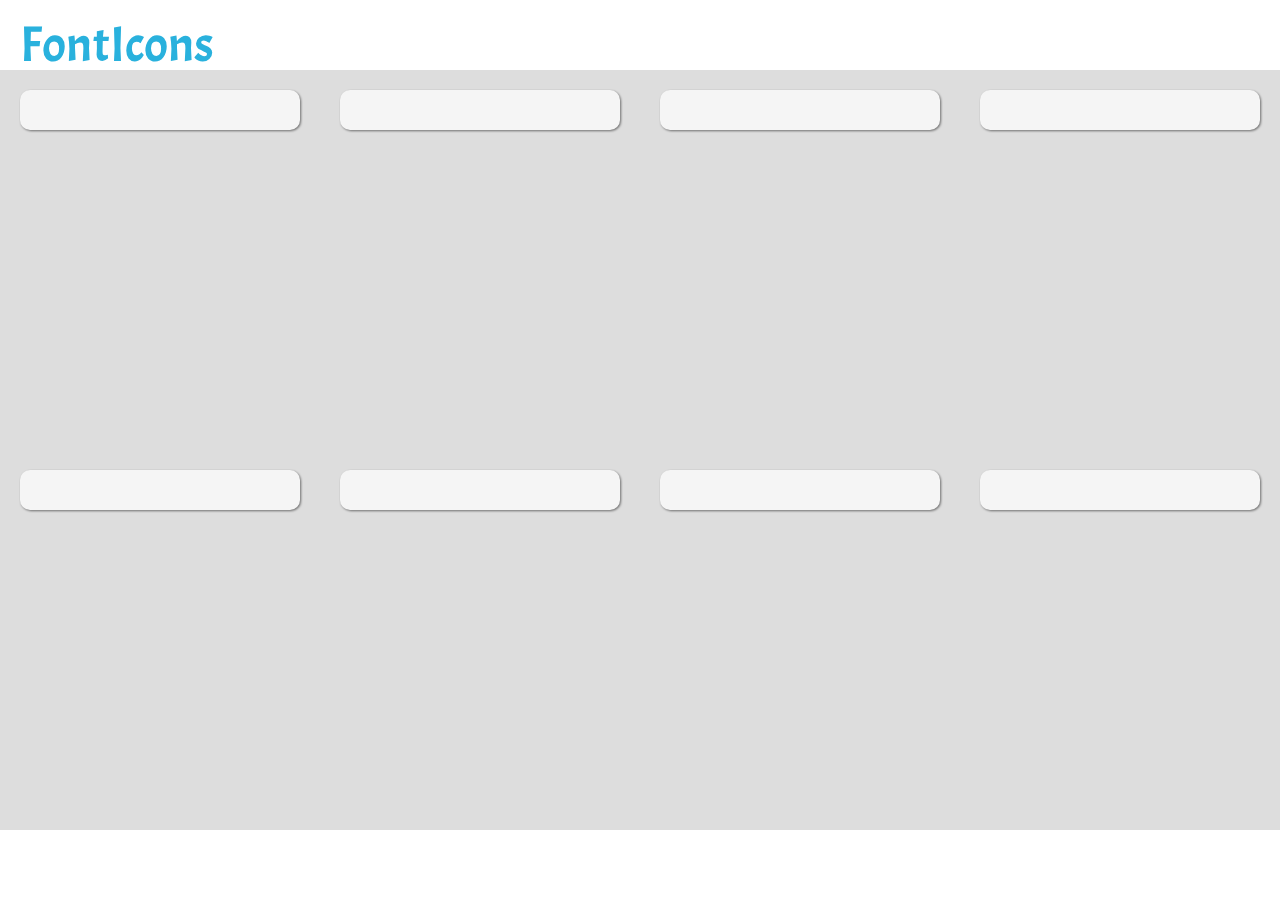
<file: milestone1/index.html>
<!DOCTYPE html>
<html lang="en">
    <head>
    <meta charset="UTF-8">
    <meta name="viewport" content="width=device-width, initial-scale=1.0">
    <script src="https://cdnjs.cloudflare.com/ajax/libs/jquery/3.5.1/jquery.min.js"
        integrity="sha512-bLT0Qm9VnAYZDflyKcBaQ2gg0hSYNQrJ8RilYldYQ1FxQYoCLtUjuuRuZo+fjqhx/qtq/1itJ0C2ejDxltZVFg=="
        crossorigin="anonymous"></script>
    <link rel="stylesheet" href="https://cdnjs.cloudflare.com/ajax/libs/font-awesome/5.15.1/css/all.min.css"
        integrity="sha512-+4zCK9k+qNFUR5X+cKL9EIR+ZOhtIloNl9GIKS57V1MyNsYpYcUrUeQc9vNfzsWfV28IaLL3i96P9sdNyeRssA=="
        crossorigin="anonymous" />
        <link href="https://fonts.googleapis.com/css2?family=Acme&family=Rubik&display=swap" rel="stylesheet">

    <link rel="stylesheet" href="assets/css/style.css">
    <title>Document</title>
    </head>
    <body>
    <div class="container">
        <div class="header">
        <div class="logo">FontIcons</div>
        </div>
        <!-- <div class="search">
        <label for="type">Filtra per tipo</label>
        <select name="type" id="type">
            <option value="">All</option>
        </select>
        </div> -->
        <div class="icons">
        <!--
        example
        <div>
        <i class="fas fa-cat" style="color:blue"></i>
        <div class="title">CAT</div>
        </div>
    -->
    </div>
    </div>
    <script src="https://code.jquery.com/jquery-3.5.1.js" integrity="sha256-QWo7LDvxbWT2tbbQ97B53yJnYU3WhH/C8ycbRAkjPDc=" crossorigin="anonymous"></script>
    <script src="./assets/js/main.js"></script>
    </body>
</html>
</file>
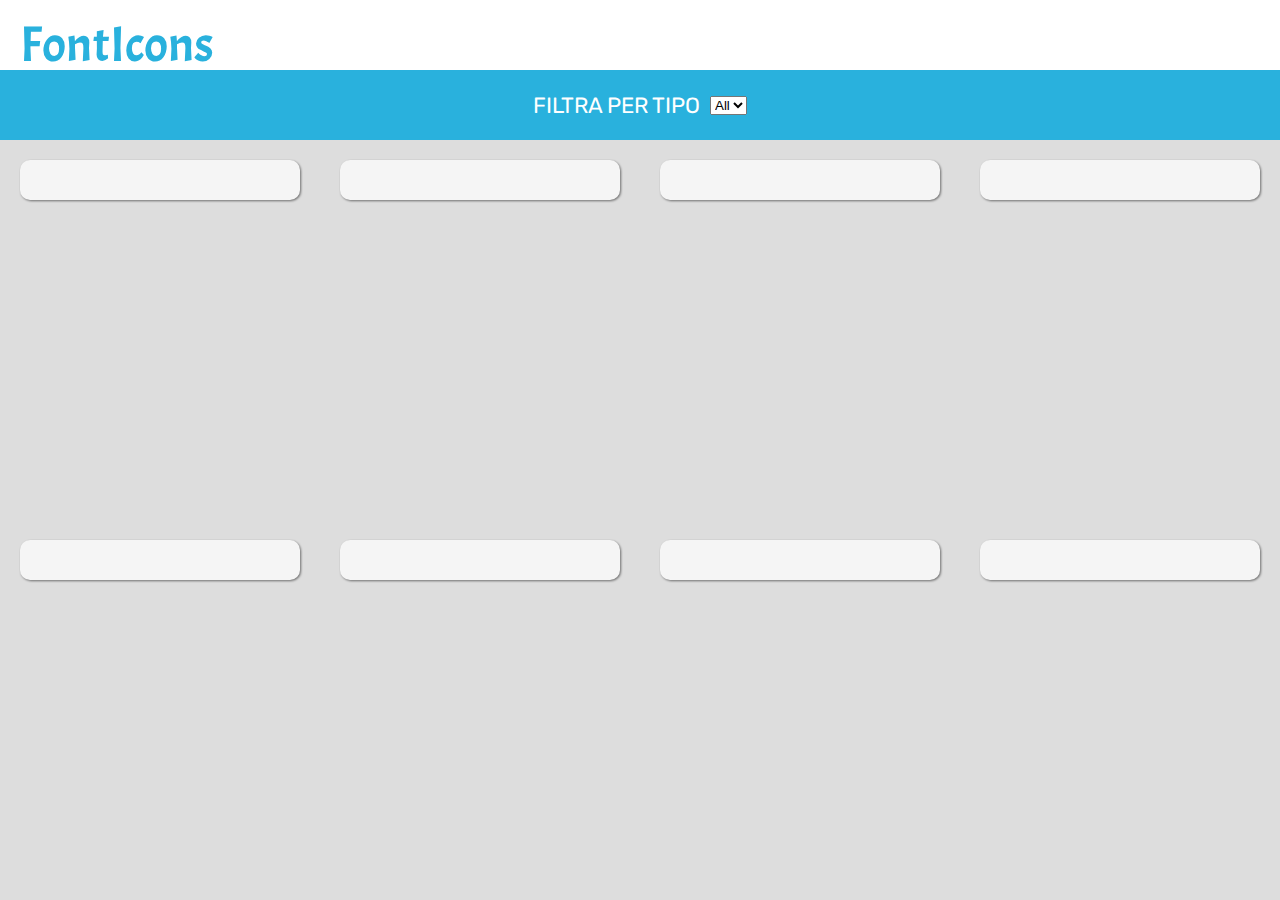
<file: milestone2/index.html>
<!DOCTYPE html>
<html lang="en">
<head>
  <meta charset="UTF-8">
  <meta name="viewport" content="width=device-width, initial-scale=1.0">
  <script src="https://cdnjs.cloudflare.com/ajax/libs/jquery/3.5.1/jquery.min.js"
    integrity="sha512-bLT0Qm9VnAYZDflyKcBaQ2gg0hSYNQrJ8RilYldYQ1FxQYoCLtUjuuRuZo+fjqhx/qtq/1itJ0C2ejDxltZVFg=="
    crossorigin="anonymous"></script>
  <link rel="stylesheet" href="https://cdnjs.cloudflare.com/ajax/libs/font-awesome/5.15.1/css/all.min.css"
    integrity="sha512-+4zCK9k+qNFUR5X+cKL9EIR+ZOhtIloNl9GIKS57V1MyNsYpYcUrUeQc9vNfzsWfV28IaLL3i96P9sdNyeRssA=="
    crossorigin="anonymous" />
    <link href="https://fonts.googleapis.com/css2?family=Acme&family=Rubik&display=swap" rel="stylesheet">

  <link rel="stylesheet" href="assets/css/style.css">
  <title>Document</title>
</head>
<body>
  <div class="container">
    <div class="header">
      <div class="logo">FontIcons</div>
    </div>
    <div class="search">
      <label for="type">Filtra per tipo</label>
      <select name="type" id="type">
        <option value="">All</option>
      </select>
    </div>
    <div class="icons">
      <!--
      example
      <div>
      <i class="fas fa-cat" style="color:blue"></i>
      <div class="title">CAT</div>
    </div>
  -->
</div>
  </div>
  <script src="./assets/js/main.js"></script>
</body>
</html>
</file>
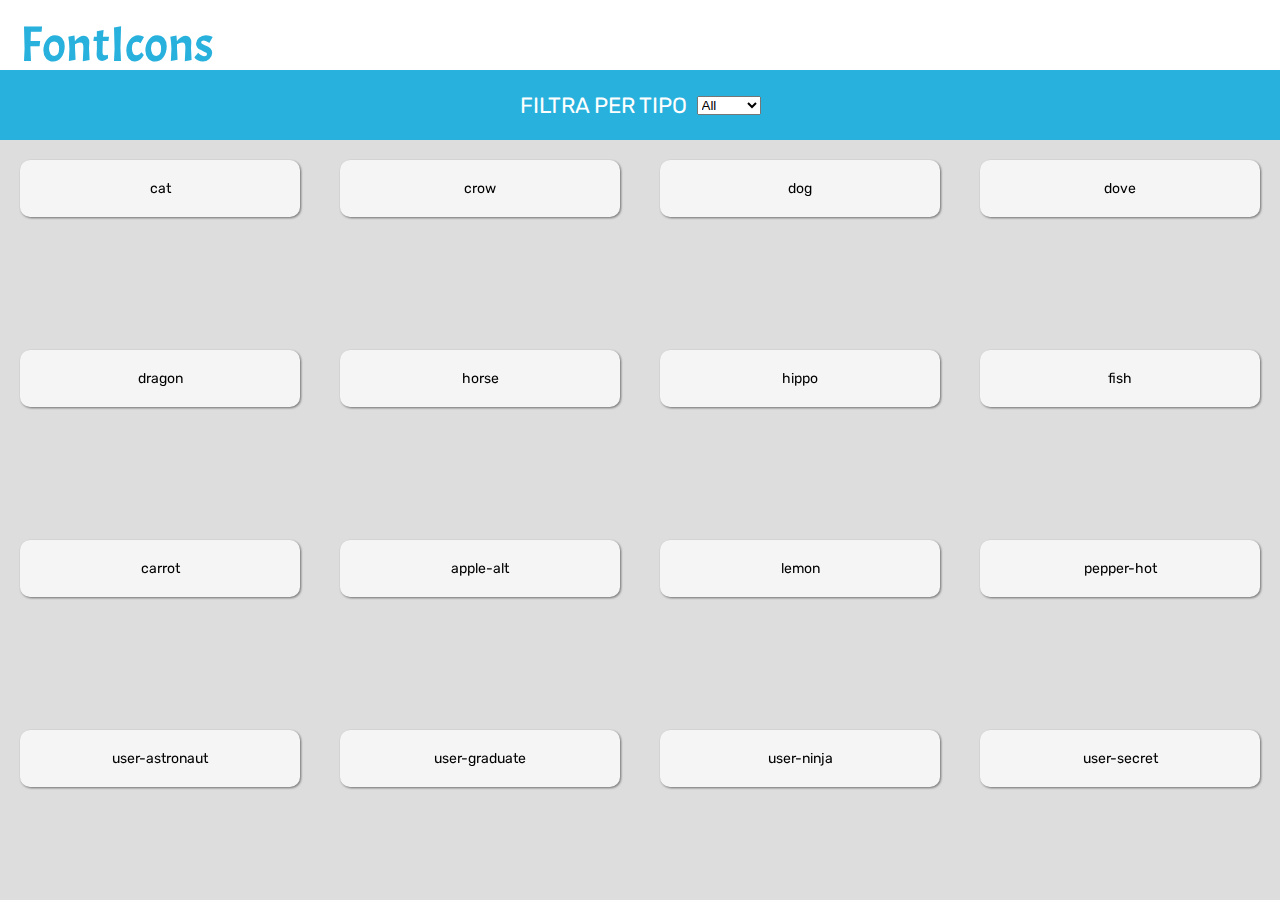
<file: milestone3/index.html>
<!DOCTYPE html>
<html lang="en">
<head>
  <meta charset="UTF-8">
  <meta name="viewport" content="width=device-width, initial-scale=1.0">
  <script src="https://cdnjs.cloudflare.com/ajax/libs/jquery/3.5.1/jquery.min.js"
    integrity="sha512-bLT0Qm9VnAYZDflyKcBaQ2gg0hSYNQrJ8RilYldYQ1FxQYoCLtUjuuRuZo+fjqhx/qtq/1itJ0C2ejDxltZVFg=="
    crossorigin="anonymous"></script>
  <link rel="stylesheet" href="https://cdnjs.cloudflare.com/ajax/libs/font-awesome/5.15.1/css/all.min.css"
    integrity="sha512-+4zCK9k+qNFUR5X+cKL9EIR+ZOhtIloNl9GIKS57V1MyNsYpYcUrUeQc9vNfzsWfV28IaLL3i96P9sdNyeRssA=="
    crossorigin="anonymous" />
    <link href="https://fonts.googleapis.com/css2?family=Acme&family=Rubik&display=swap" rel="stylesheet">

  <link rel="stylesheet" href="assets/css/style.css">
  <title>Document</title>
</head>
<body>
  <div class="container">
    <div class="header">
      <div class="logo">FontIcons</div>
    </div>
    <div class="search">
      <label for="type">Filtra per tipo</label>
      <select name="type" id="type">
        <option value="all">All</option>
      </select>
    </div>
    <div class="icons">
      <!--
      example
      <div>
      <i class="fas fa-cat" style="color:blue"></i>
      <div class="title">CAT</div>
    </div>
  -->
</div>
  </div>
  <script src="https://code.jquery.com/jquery-3.5.1.js" integrity="sha256-QWo7LDvxbWT2tbbQ97B53yJnYU3WhH/C8ycbRAkjPDc=" crossorigin="anonymous"></script>
  <script src="./assets/js/main.js"></script>
</body>
</html>
</file>
<file: milestone1/assets/css/style.css>
* {
    margin: 0;
    padding: 0;
    box-sizing: border-box;
  }
  
  body {
    min-width: 300px;
    font-size: 20px;
    font-family: 'Rubik', sans-serif;
  }
  
  .container {
    width: 100%;
    height: 100vh;
  }
  
  .header {
    padding: 10px 20px;
    height: 70px;
    line-height: 70px;
    font-family: 'Acme', sans-serif;
    font-size: 250%;
    color: rgb(41, 177, 221);
  }
  
  .search {
    display: flex;
    justify-content: center;
    align-items: center;
    height: 70px;
    padding: 5px;
    background-color: rgb(41, 177, 221);
    font-size: 110%;
    text-transform: uppercase;
    color: rgb(255, 255, 255);
  }
  .search select{
    margin-left: 10px;
  }
  
  .icons {
    display: flex;
    justify-content: space-between;
    align-items: flex-start;
    flex-wrap: wrap;
    height: calc(100% - 140px);
    overflow-y: scroll;
    font-size: 200%;
    background-color: rgb(221, 221, 221);
  }
  .icons > div {
    flex-basis: calc(100% / 4 - 40px );
    min-width: 150px;
    margin: 20px;
    padding: 20px;
    background: rgb(245, 245, 245);
    border-radius: 10px;
    text-align: center;
    filter: drop-shadow(1px 1px 1px rgba(0,0,0, 0.5));
  }
  .icons .title {
    font-size: 14px;
  }
</file>
<file: milestone2/assets/css/style.css>
* {
    margin: 0;
    padding: 0;
    box-sizing: border-box;
  }
  
  body {
    min-width: 300px;
    font-size: 20px;
    font-family: 'Rubik', sans-serif;
  }
  
  .container {
    width: 100%;
    height: 100vh;
  }
  
  .header {
    padding: 10px 20px;
    height: 70px;
    line-height: 70px;
    font-family: 'Acme', sans-serif;
    font-size: 250%;
    color: rgb(41, 177, 221);
  }
  
  .search {
    display: flex;
    justify-content: center;
    align-items: center;
    height: 70px;
    padding: 5px;
    background-color: rgb(41, 177, 221);
    font-size: 110%;
    text-transform: uppercase;
    color: rgb(255, 255, 255);
  }
  .search select{
    margin-left: 10px;
  }
  
  .icons {
    display: flex;
    justify-content: space-between;
    align-items: flex-start;
    flex-wrap: wrap;
    height: calc(100% - 140px);
    overflow-y: scroll;
    font-size: 200%;
    background-color: rgb(221, 221, 221);
  }
  .icons > div {
    flex-basis: calc(100% / 4 - 40px );
    min-width: 150px;
    margin: 20px;
    padding: 20px;
    background: rgb(245, 245, 245);
    border-radius: 10px;
    text-align: center;
    filter: drop-shadow(1px 1px 1px rgba(0,0,0, 0.5));
  }
  .icons .title {
    font-size: 14px;
  }
</file>
<file: milestone3/assets/css/style.css>
* {
  margin: 0;
  padding: 0;
  box-sizing: border-box;
}

body {
  min-width: 300px;
  font-size: 20px;
  font-family: 'Rubik', sans-serif;
}

.container {
  width: 100%;
  height: 100vh;
}

.header {
  padding: 10px 20px;
  height: 70px;
  line-height: 70px;
  font-family: 'Acme', sans-serif;
  font-size: 250%;
  color: rgb(41, 177, 221);
}

.search {
  display: flex;
  justify-content: center;
  align-items: center;
  height: 70px;
  padding: 5px;
  background-color: rgb(41, 177, 221);
  font-size: 110%;
  text-transform: uppercase;
  color: rgb(255, 255, 255);
}
.search select{
  margin-left: 10px;
}

.icons {
  display: flex;
  justify-content: space-between;
  align-items: flex-start;
  flex-wrap: wrap;
  height: calc(100% - 140px);
  overflow-y: scroll;
  font-size: 200%;
  background-color: rgb(221, 221, 221);
}
.icons > div {
  flex-basis: calc(100% / 4 - 40px );
  min-width: 150px;
  margin: 20px;
  padding: 20px;
  background: rgb(245, 245, 245);
  border-radius: 10px;
  text-align: center;
  filter: drop-shadow(1px 1px 1px rgba(0,0,0, 0.5));
}
.icons .title {
  font-size: 14px;
}
</file>
